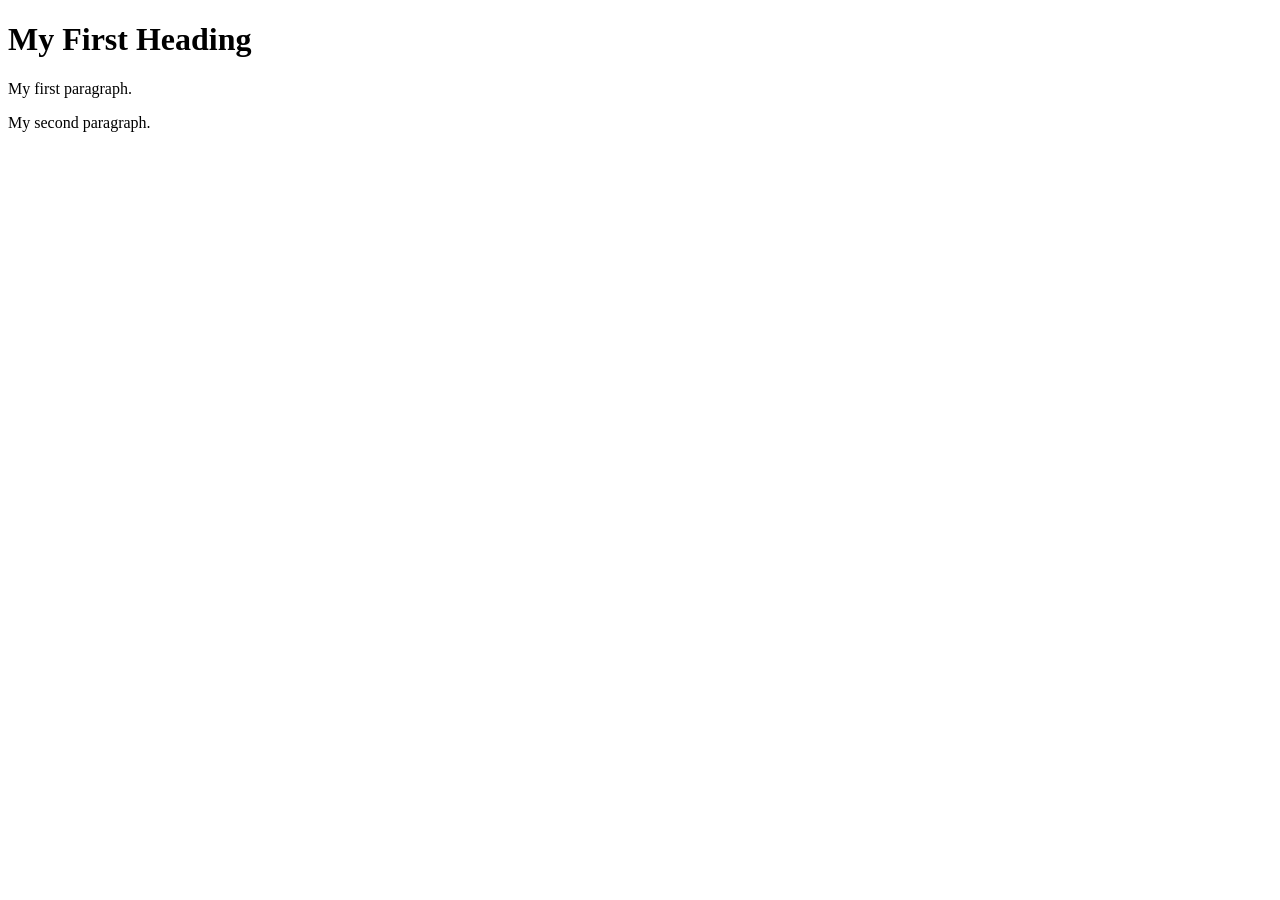
<file: index.html>
<!DOCTYPE html>
<html>
        <html>
                 <title>Page Title</title
                         <link rel="styledheet" href="style.css">
     </head>
<body>
        <h1>My First Heading</h1>
        <p>My first paragraph.</p>
        <p>My second paragraph.</p>
</body>
</html>
</file>
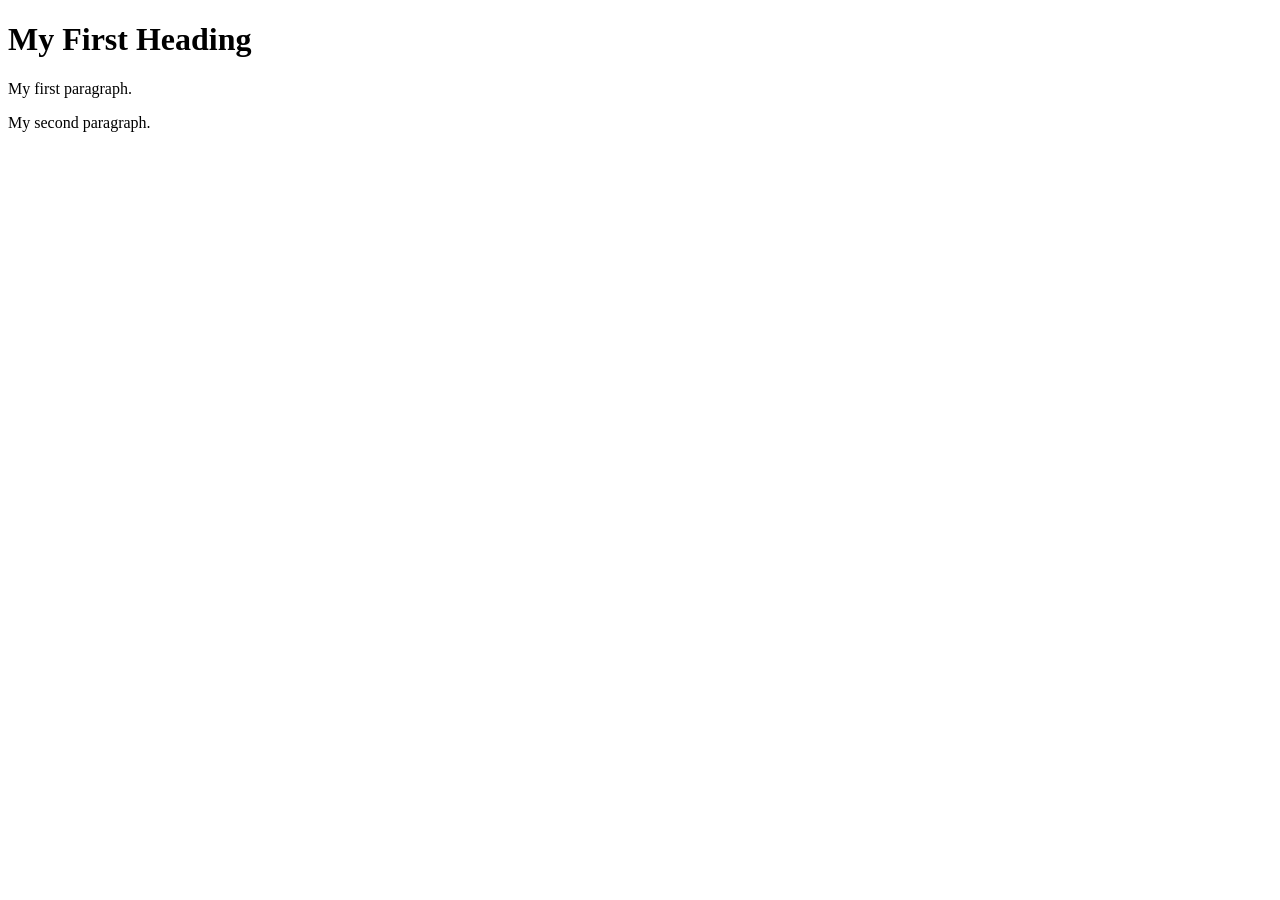
<file: web_pages/index.html>
<!DOCTYPE html>
<html>
        <html>
                 <title>Page Title</title
                         <link rel="styledheet" href="/css/style.css">
     </head>
<body>
        <h1>My First Heading</h1>
        <p>My first paragraph.</p>
        <p>My second paragraph.</p>
</body>
</html>
</file>
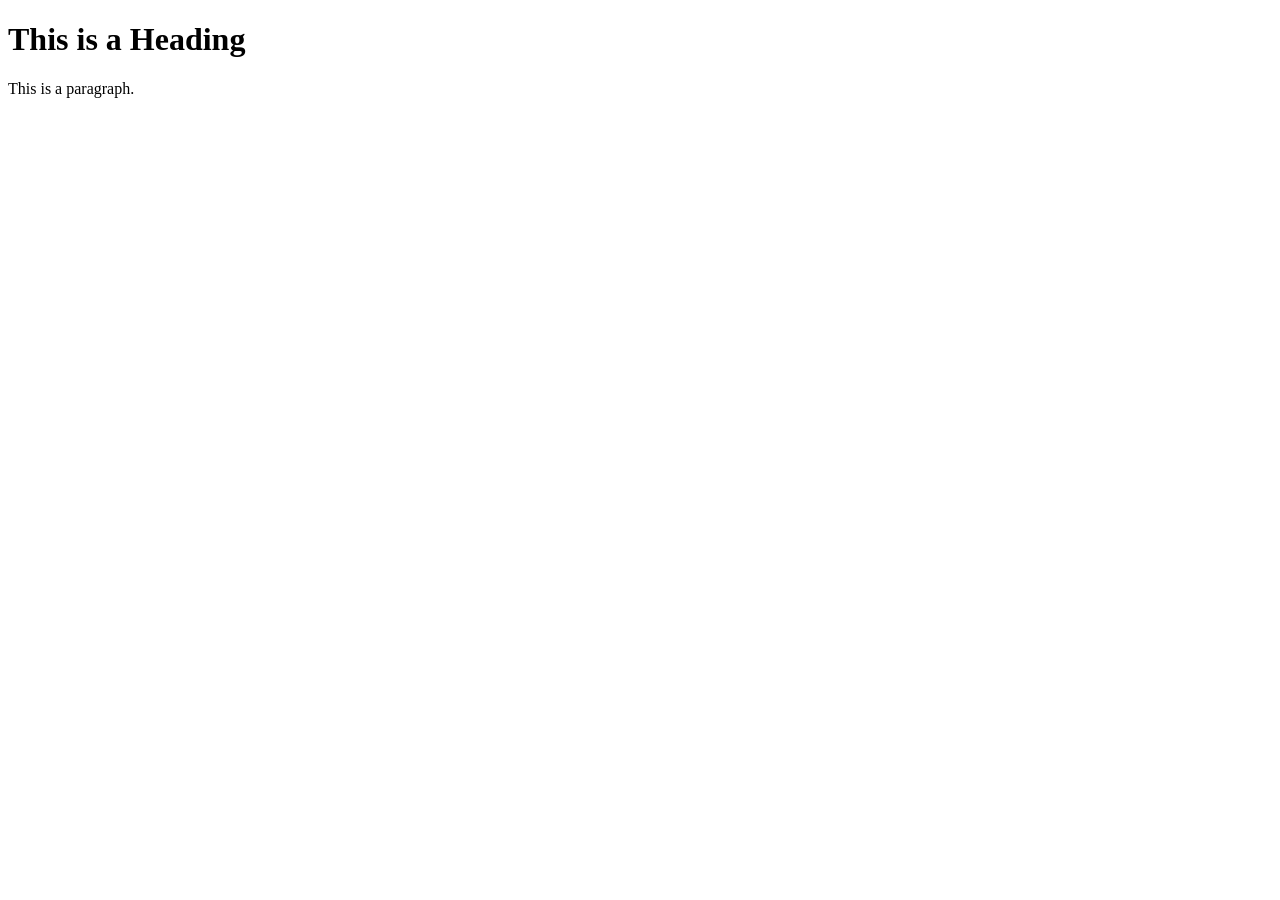
<file: page2.html>
<!DOCTYPE html>
<html>
        <head>
        <title>Page Title</title>
                <link rel="styledheet" href="style.css">
         </head>
         <body>

                 <h1>This is a Heading</h1>
                 <p>This is a paragraph.</p>

         </body>
</html>
</file>
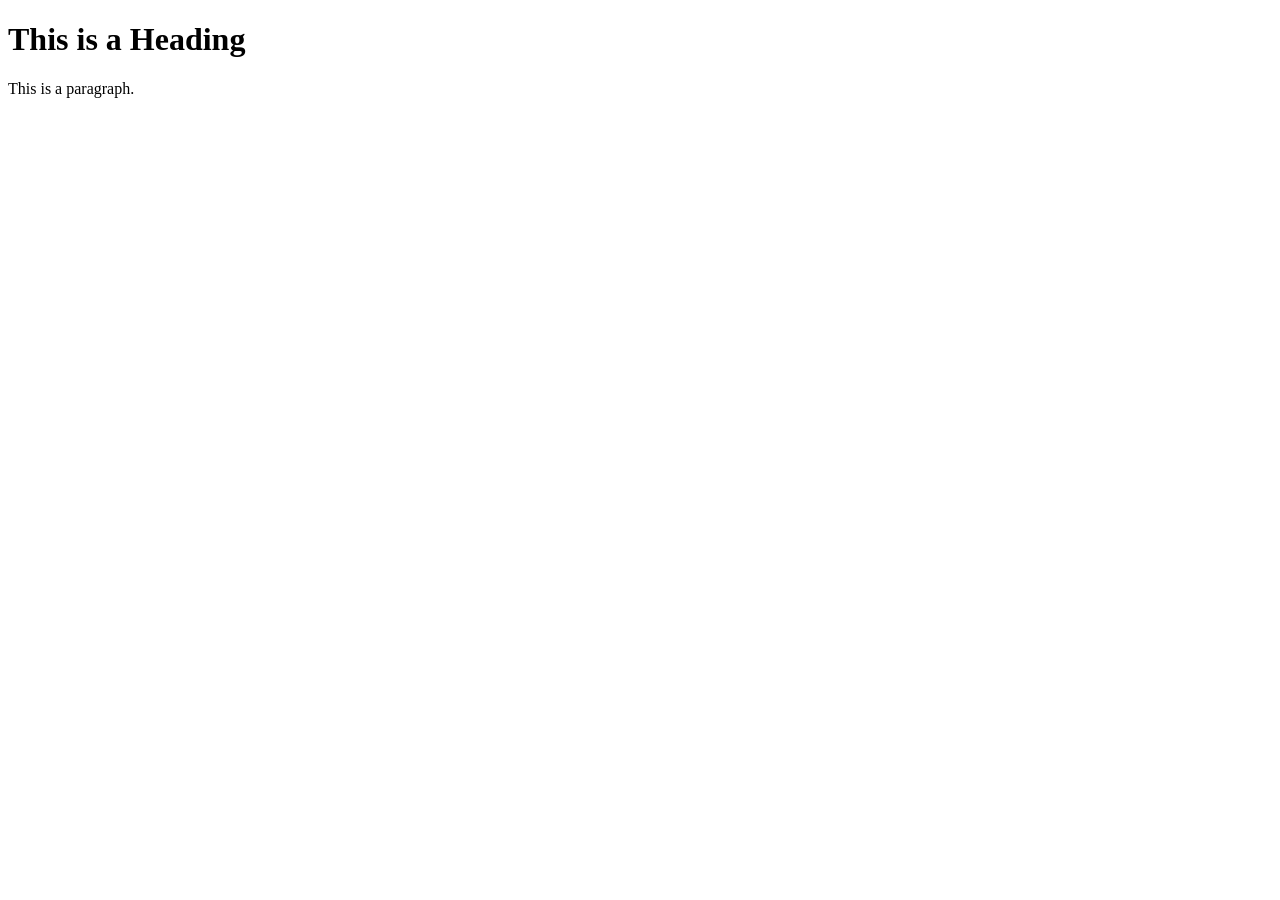
<file: web_pages/page2.html>
<!DOCTYPE html>
<html>
        <head>
        <title>Page Title</title>
                <link rel="styledheet" href="/css/style.css">
         </head>
         <body>

                 <h1>This is a Heading</h1>
                 <p>This is a paragraph.</p>

         </body>
</html>
</file>
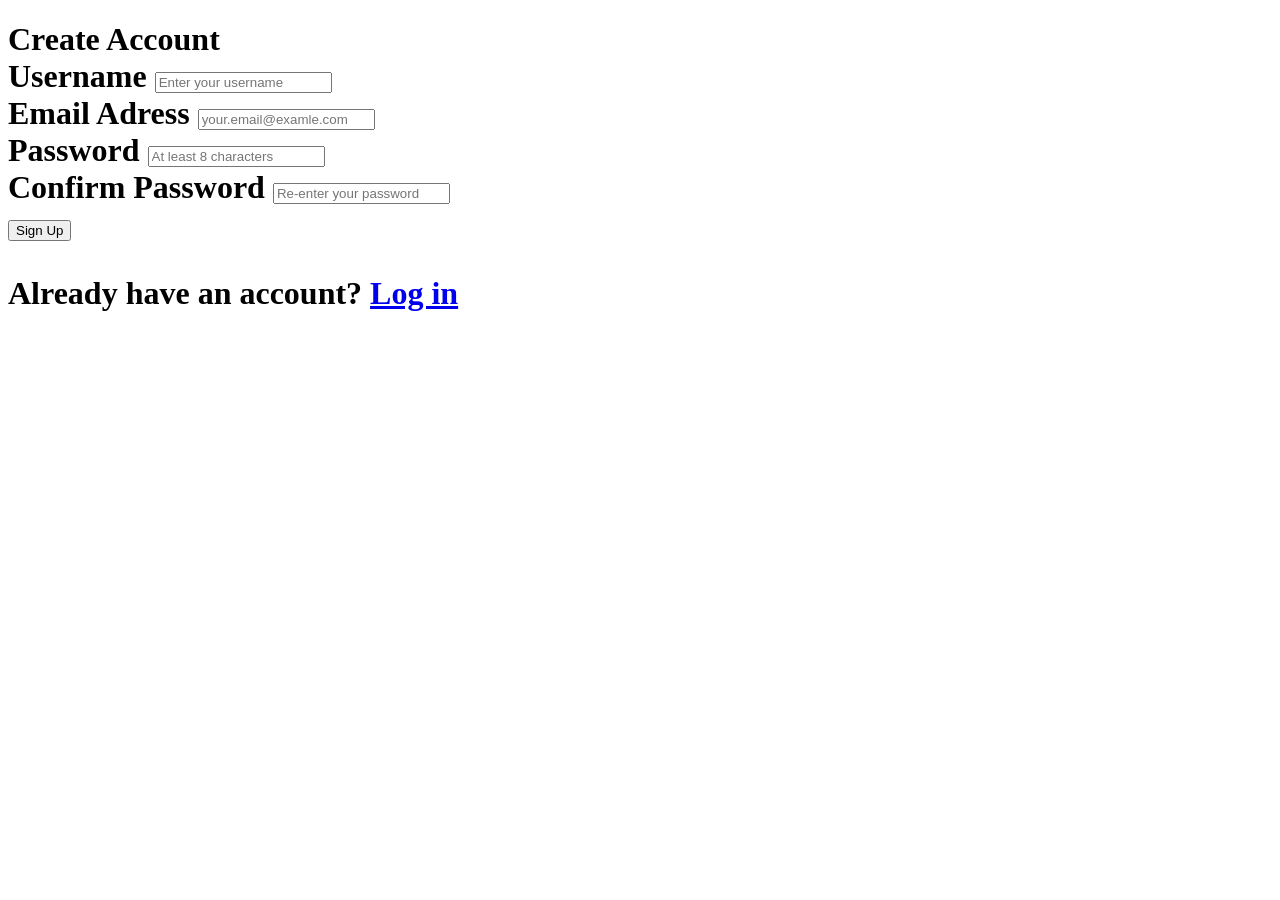
<file: web_pages/register.html>
<!DOCTYPE html>
<html lang="en">
<head>
    <meta charset="UTF-8">
    <meta name="viewport" content="width=device-width, initial-scale=1.0">
</head>
<body>
    <main class="registration-container">
        <h1>Create Account</1>
        <form action="/register" method="POST" novalidate>
            <div class="form-group">
                <label for="username">Username</label>
                <input type="text" id="username" name="username" required
                       placeholder="Enter your username">
            </div>
         
            <div class="form-group">
                <label for="email">Email Adress</label>
                <input type="email" id="email" name="email" requires
                       placeholder="your.email@examle.com">
            </div>
         
            <div class="form-group">
                <label for="password">Password</label>
                <input type="password" id="password" name="password" requires
                       placeholder="At least 8 characters" minlegth="8">
            </div>
         
            <div class="form-group">
                <label for="confirm-password">Confirm Password</label>
                <input type="password" id="confirm-password" name="confirm-password" requires
                       placeholder="Re-enter your password">
            </div>

            <button type="submit">Sign Up</button>
      </form>

      <p class="login-link">
             Already have an account? <a href="/login">Log in</a>
      </p>
      </main>
</body>
</html>
</file>
<file: style.css>
body {
                          background-color: lightblue;
                        }

                        h1 {
                          color: white;
                          text-align: center;
                        }

                        P {
                          front-family: verdana;
                          front-size: 20px;
                        }
</file>
<file: css/style.css>
body {
                          background-color: lightblue;
                        }

                        h1 {
                          color: white;
                          text-align: center;
                        }

                        P {
                          front-family: verdana;
                          front-size: 20px;
                        }
</file>
